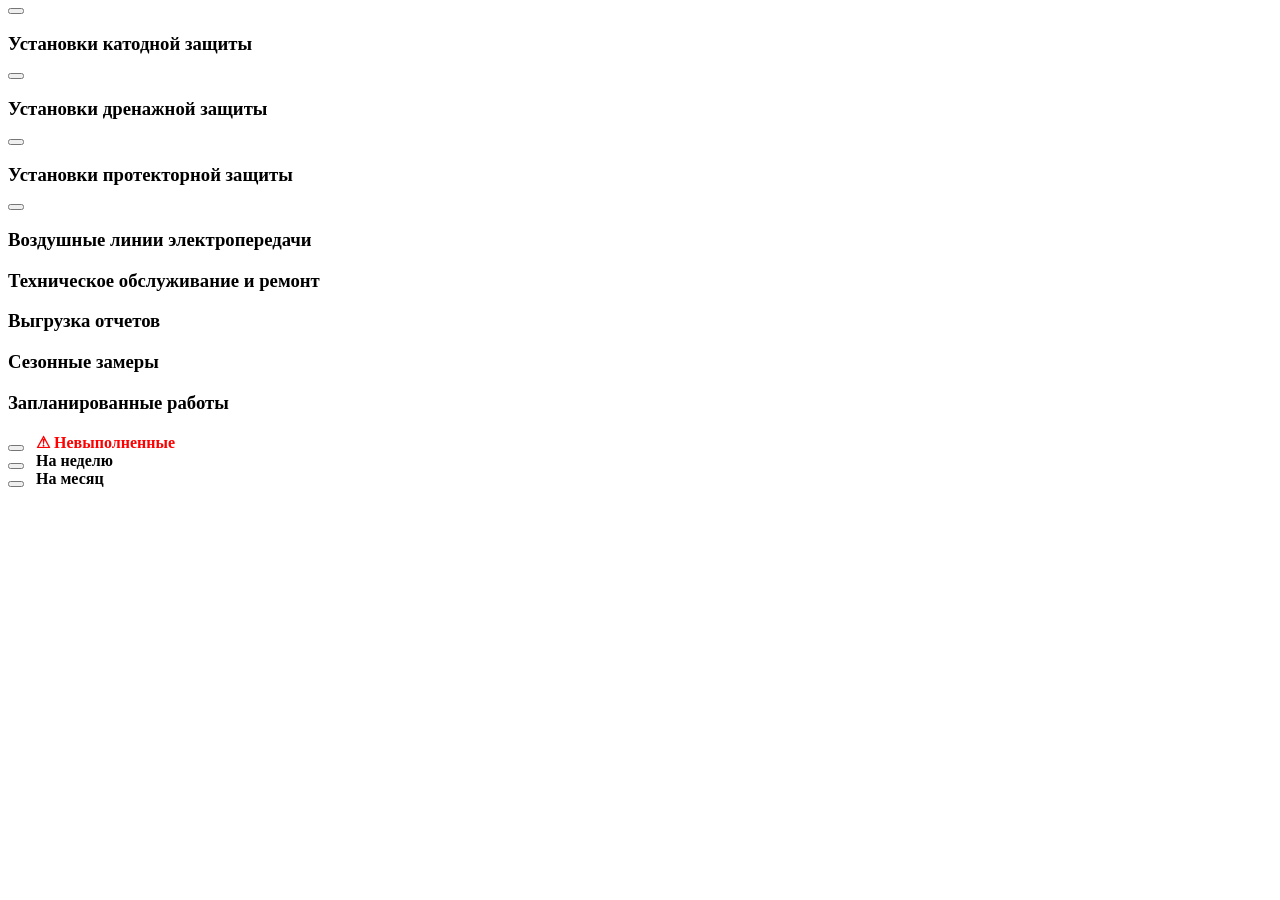
<file: src/main/resources/templates/index.html>
<!-- <!DOCTYPE html>
<html lang="ru" xmlns:th="http://www.thymeleaf.org" th:replace="~{layout :: layout}"> -->
<html lang="ru" xmlns:th="http://www.thymeleaf.org"
    th:replace="~{layout :: layout(~{::content}, ~{::planing}, ~{::sidebar})}">

<div th:fragment="content">
    <div class="section-header">
        <!-- <button type="button" class="toggle-btn" onclick="toggleSection(this)">
            ▶ ▶
        </button>  -->
        <button class="toggle-btn" onclick="toggleSection(this)"></button>
        <h3><strong>Установки катодной защиты</strong></h3>
    </div>

    <div class="gazoprovods-list" style="display: none;">
        <div th:each="gazoprovod : ${gazoprovods}" th:if="${#lists.size(gazoprovod.ustanovkas.?[type == 'ukz']) > 0}">
            <div class="sidebar-block">
                <div class="name-ustanovka">
                    <button class="gazoprovod__list" type="button" onclick="toggle(this)"></button>
                    <div style="font-size: 16px;" th:text="${gazoprovod.name}"></div>
                </div>

                <div style="display: none; margin-bottom: 25px;">
                    <li th:each="ustanovka : ${gazoprovod.ustanovkas}" th:if="${ustanovka.type == 'ukz'}">
                        <a class="ustanovka_style" th:href="@{/ustanovka/{id}(id=${ustanovka.id})}"
                            th:text="'Установка катодной защиты ' + ${ustanovka.name}">
                        </a>
                    </li>
                </div>
            </div>
        </div>
    </div>

    <div class="section-header">
        <button class="toggle-btn" onclick="toggleSection(this)"></button>
        <h3><strong>Установки дренажной защиты</strong></h3>
    </div>

    <div class="gazoprovods-list" style="display: none;">
        <div th:each="gazoprovod : ${gazoprovods}" th:if="${#lists.size(gazoprovod.ustanovkas.?[type == 'udz']) > 0}">
            <div class="sidebar-block">
                <div class="name-ustanovka">
                    <button class="gazoprovod__list" type="button" onclick="toggle(this)"></button>
                    <div style="font-size: 16px;" th:text="${gazoprovod.name}"></div>
                </div>

                <div style="display: none; margin-bottom: 25px;">
                    <li th:each="ustanovka : ${gazoprovod.ustanovkas}" th:if="${ustanovka.type == 'udz'}">
                        <a class="ustanovka_style" th:href="@{/ustanovka/{id}(id=${ustanovka.id})}"
                            th:text="'Установка дренажной защиты ' + ${ustanovka.name}">
                        </a>
                    </li>
                </div>
            </div>
        </div>
    </div>

    <div class="section-header">
        <button class="toggle-btn" onclick="toggleSection(this)"></button>
        <h3><strong>Установки протекторной защиты</strong></h3>
    </div>

    <div class="gazoprovods-list" style="display: none;">
        <div th:each="gazoprovod : ${gazoprovods}" th:if="${#lists.size(gazoprovod.ustanovkas.?[type == 'upz']) > 0}">

            <div class="sidebar-block">
                <div class="name-ustanovka">
                    <button class="gazoprovod__list" type="button" onclick="toggle(this)"></button>
                    <div style="font-size: 16px;" th:text="${gazoprovod.name}"></div>
                </div>

                <div style="display: none; margin-bottom: 25px;">
                    <li th:each="ustanovka : ${gazoprovod.ustanovkas}" th:if="${ustanovka.type == 'upz'}">
                        <a class="ustanovka_style" th:href="@{/ustanovka/{id}(id=${ustanovka.id})}"
                            th:text="'Установка дренажной защиты ' + ${ustanovka.name}">
                        </a>
                    </li>
                </div>
            </div>
        </div>
    </div>

    <div class="section-header">
        <button class="toggle-btn" onclick="toggleSection(this)"></button>
        <h3><strong>Воздушные линии электропередачи</strong></h3>
    </div>

    <div class="gazoprovods-list" style="display: none;">

        <div class="sidebar-block" th:if="${aelineList != null and !#lists.isEmpty(aelineList)}">

            <div style="margin-bottom: 25px;">
                <li th:each="ustanovka : ${aelineList}">
                    <a class="ustanovka_style" th:href="@{/ustanovka/{id}(id=${ustanovka.id})}"
                        th:text="'ВЛ ' + ${ustanovka.name}">
                    </a>
                </li>
            </div>
        </div>
    </div>
</div>

<div th:fragment="sidebar">

    <!-- <div class="TreeNav">
        <span style="padding-top: 8px;" class="fa fa-wrench"></span>
        <a style="color: #fff;" class="t-Header-logo-link">
            <h3>ДТОиР</h3>
        </a>
    </div> -->
    <div class="TreeNav">
        <span style="padding-top: 8px;" class="fa fa-wrench"></span>
        <a class="t-Header-logo-link">
            <h3>Техническое обслуживание и ремонт</h3>
        </a>
    </div>
    <div class="TreeNav">
        <span style="padding-top: 8px;" class="fa fa-file-text" aria-hidden="true"></span>
        <a th:href="@{/reports/udz}" class="t-Header-logo-link">
            <h3>Выгрузка отчетов</h3>
        </a>
    </div>
    <!-- <div class="TreeNav">
        <span style="padding-top: 8px;" class="fa fa-bar-chart" aria-hidden="true"></span>
        <a class="t-Header-logo-link">
            <h3>Сезонные замеры</h3>
        </a>
    </div> -->

    <div class="TreeNav">
        <span style="padding-top: 8px;" class="fa fa-bar-chart" aria-hidden="true"></span>
        <a class="t-Header-logo-link" th:href="@{/seasonal-measurements}">
            <h3>Сезонные замеры</h3>
        </a>
    </div>
    <div class="TreeNav">
        <span class="fa fa fa-television"></span>
        <a class="t-Header-logo-link">
            <h3></h3>
        </a>
    </div>
</div>

<div class="planing" th:fragment="planing">
    <h3>Запланированные работы</h3>

    <div class="sidebar-block" th:if="${overdueWorks != null and !#lists.isEmpty(overdueWorks)}">
        <div class="d-flex align-items-center">
            <button class="toggle-btn" onclick="toggle(this)"></button>
            <strong style="margin-left: 8px; color: red;">
                ⚠ Невыполненные
            </strong>
        </div>

        <div style="display:none;">
            <li th:each="work : ${overdueWorks}">
                <div class="weekWorks">
                    <div>
                        <b th:text="${work.ustanovka.name}"></b>
                    </div>

                    <div style="font-size:13px; color:red;">
                        <span th:text="${#temporals.format(work.workDate, 'dd.MM.yyyy')}"></span>
                        —
                        <span th:text="${work.typeOfWork}"></span>
                    </div>
                </div>
            </li>
        </div>
    </div>

    <!-- 🔽 НЕДЕЛЯ -->
    <div class="sidebar-block">
        <div class="d-flex align-items-center">
            <button class="toggle-btn" onclick="toggle(this)"></button>
            <strong style="margin-left: 8px;">На неделю</strong>
        </div>

        <div style="display:none;">
            <li th:each="work : ${weekWorks}">
                <div class="weekWorks">
                    <div>
                        <b th:text="${work.ustanovka.name}"></b>
                    </div>

                    <div style="font-size:13px;">
                        <span th:text="${#temporals.format(work.workDate, 'dd.MM.yyyy')}"></span>
                        —
                        <span th:text="${work.typeOfWork}"></span>
                    </div>
                </div>
            </li>
        </div>
    </div>

    <!-- 🔽 МЕСЯЦ -->
    <div class="sidebar-block">
        <button class="toggle-btn" onclick="toggle(this)"></button>
        <strong style="margin-left: 8px;">На месяц</strong>
        <div style="display:none;">
            <li th:each="work : ${monthWorks}">
                <div class="weekWorks">
                    <div>
                        <b th:text="${work.ustanovka.name}"></b>
                    </div>

                    <div style="font-size:13px;">
                        <span th:text="${#temporals.format(work.workDate, 'dd.MM.yyyy')}"></span>
                        —
                        <span th:text="${work.typeOfWork}"></span>
                    </div>
                </div>
            </li>
        </div>
    </div>
</div>

</html>
</file>
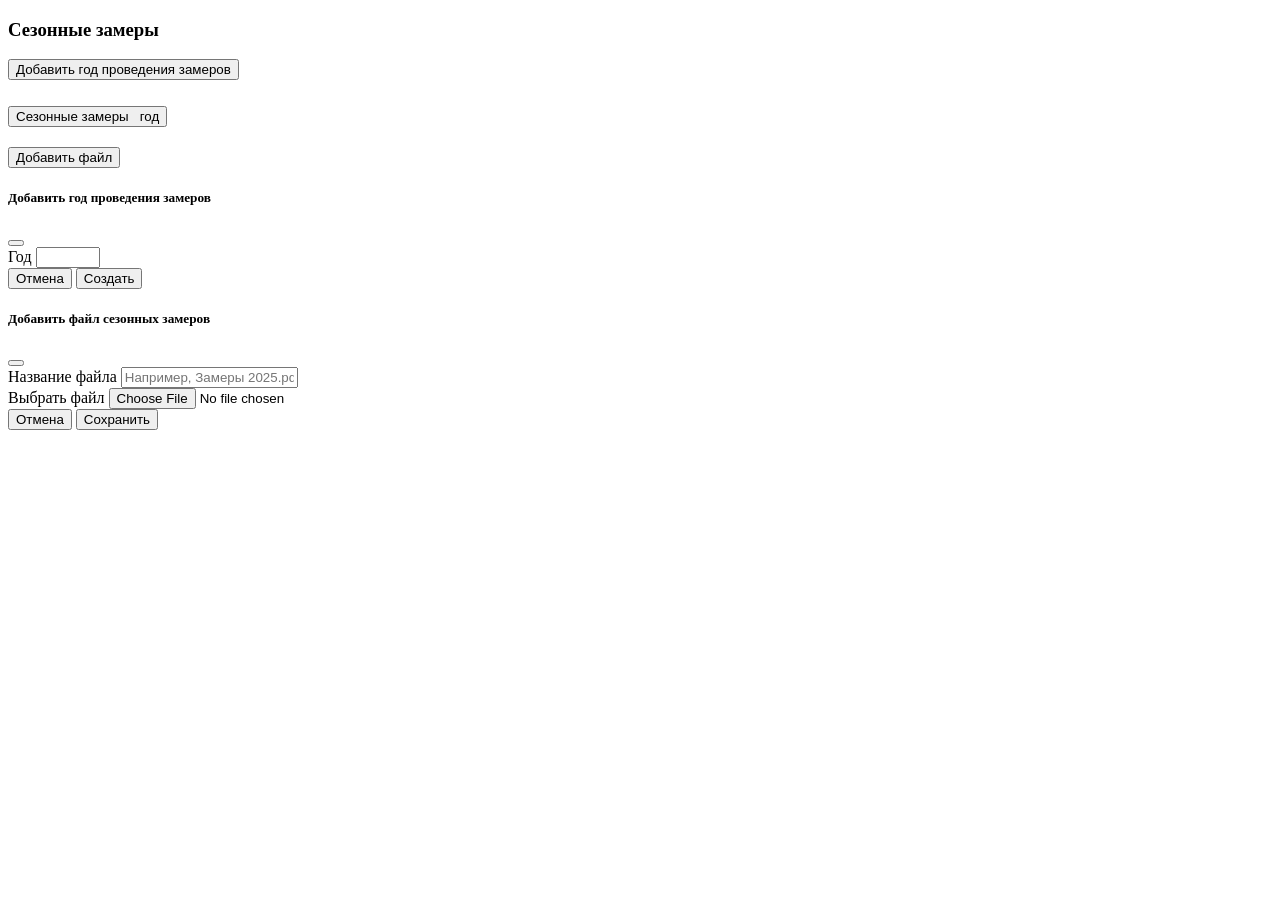
<file: src/main/resources/templates/seasonal-measurements.html>
<!DOCTYPE html>
<html lang="ru" xmlns:th="http://www.thymeleaf.org"
    th:replace="~{layout :: layout(~{::content}, ~{}, ~{index :: sidebar})}">

<div th:fragment="content">
    <div class="container py-4">

        <h3>Сезонные замеры</h3>

        <!-- Сообщения -->
        <div th:if="${successMessage}" class="alert alert-success" th:text="${successMessage}">
        </div>

        <div th:if="${errorMessage}" class="alert alert-danger" th:text="${errorMessage}">
        </div>

        <!-- Добавление года -->
        <button type="button" class="btn btn-primary mb-3" data-bs-toggle="modal" data-bs-target="#addYearModal">
            <i class="fa fa-plus"></i>
            Добавить год проведения замеров
        </button>

        <!-- Список годов -->
        <div class="accordion" id="seasonalAccordion">

            <div class="accordion-item" th:each="year, iter : ${years}">

                <h2 class="accordion-header" th:id="'heading' + ${year.id}">

                    <button class="accordion-button collapsed" type="button" data-bs-toggle="collapse"
                        th:data-bs-target="'#year' + ${year.id}" aria-expanded="false"
                        th:aria-controls="'year' + ${year.id}">

                        <span>Сезонные замеры&nbsp;</span>
                        <span th:text="${year.year}"></span>
                        <span>&nbsp;год</span>

                    </button>
                </h2>

                <div class="accordion-collapse collapse" th:id="'year' + ${year.id}"
                    th:aria-labelledby="'heading' + ${year.id}" data-bs-parent="#seasonalAccordion">

                    <div class="accordion-body">

                        <!-- Список загруженных файлов -->
                        <div th:if="${!filesByYear[year.id].isEmpty()}">

                            <div class="list-group mb-3">

                                <div class="list-group-item" th:each="file : ${filesByYear[year.id]}">

                                    <a th:href="@{/seasonal-measurements/download/{id}(id=${file.id})}"
                                        th:text="${file.title}" class="text-decoration-none">
                                    </a>

                                </div>

                            </div>

                        </div>

                        <button type="button" class="btn btn-outline-primary" data-bs-toggle="modal"
                            data-bs-target="#uploadFileModal" th:data-year-id="${year.id}">
                            <i class="fa fa-plus"></i>
                            Добавить файл
                        </button>

                    </div>
                </div>
            </div>

        </div>

    </div>

    <!-- Модальное окно добавления года -->
    <div class="modal fade" id="addYearModal" tabindex="-1" aria-hidden="true">

        <div class="modal-dialog">
            <div class="modal-content">

                <form th:action="@{/seasonal-measurements/add-year}" method="post">

                    <div class="modal-header">
                        <h5 class="modal-title">
                            Добавить год проведения замеров
                        </h5>
                        <button type="button" class="btn-close" data-bs-dismiss="modal"></button>
                    </div>

                    <div class="modal-body">

                        <label for="year" class="form-label">
                            Год
                        </label>

                        <input type="number" id="year" name="year" class="form-control" min="2000" max="2100" required
                            placeholder="">

                    </div>

                    <div class="modal-footer">
                        <button type="button" class="btn btn-secondary" data-bs-dismiss="modal">
                            Отмена
                        </button>

                        <button type="submit" class="btn btn-primary">
                            Создать
                        </button>
                    </div>

                </form>

            </div>
        </div>
    </div>


    <!-- Модальное окно загрузки файла -->
    <div class="modal fade" id="uploadFileModal" tabindex="-1" aria-hidden="true">

        <div class="modal-dialog">
            <div class="modal-content">

                <form th:action="@{/seasonal-measurements/upload}" method="post" enctype="multipart/form-data">

                    <div class="modal-header">
                        <h5 class="modal-title">Добавить файл сезонных замеров</h5>
                        <button type="button" class="btn-close" data-bs-dismiss="modal"></button>
                    </div>

                    <div class="modal-body">

                        <!-- ID выбранного года -->
                        <input type="hidden" id="uploadYearId" name="yearId">

                        <div class="mb-3">
                            <label for="fileTitle" class="form-label">
                                Название файла
                            </label>
                            <input type="text" id="fileTitle" name="title" class="form-control" required
                                placeholder="Например, Замеры 2025.pdf">
                        </div>

                        <div class="mb-3">
                            <label for="measurementFile" class="form-label">
                                Выбрать файл
                            </label>
                            <input type="file" id="measurementFile" name="file" class="form-control" required>
                        </div>

                    </div>

                    <div class="modal-footer">
                        <button type="button" class="btn btn-secondary" data-bs-dismiss="modal">
                            Отмена
                        </button>

                        <button type="submit" class="btn btn-primary">
                            <i class="fa fa-upload"></i>
                            Сохранить
                        </button>
                    </div>

                </form>

            </div>
        </div>
    </div>

    <script>
        document.addEventListener('DOMContentLoaded', function () {

            const uploadModal = document.getElementById('uploadFileModal');

            uploadModal.addEventListener('show.bs.modal', function (event) {

                const button = event.relatedTarget;

                // Получаем ID года из кнопки
                const yearId = button.getAttribute('data-year-id');

                // Записываем ID в скрытое поле формы
                document.getElementById('uploadYearId').value = yearId;
            });

        });
    </script>
</div>

</html>
</file>
